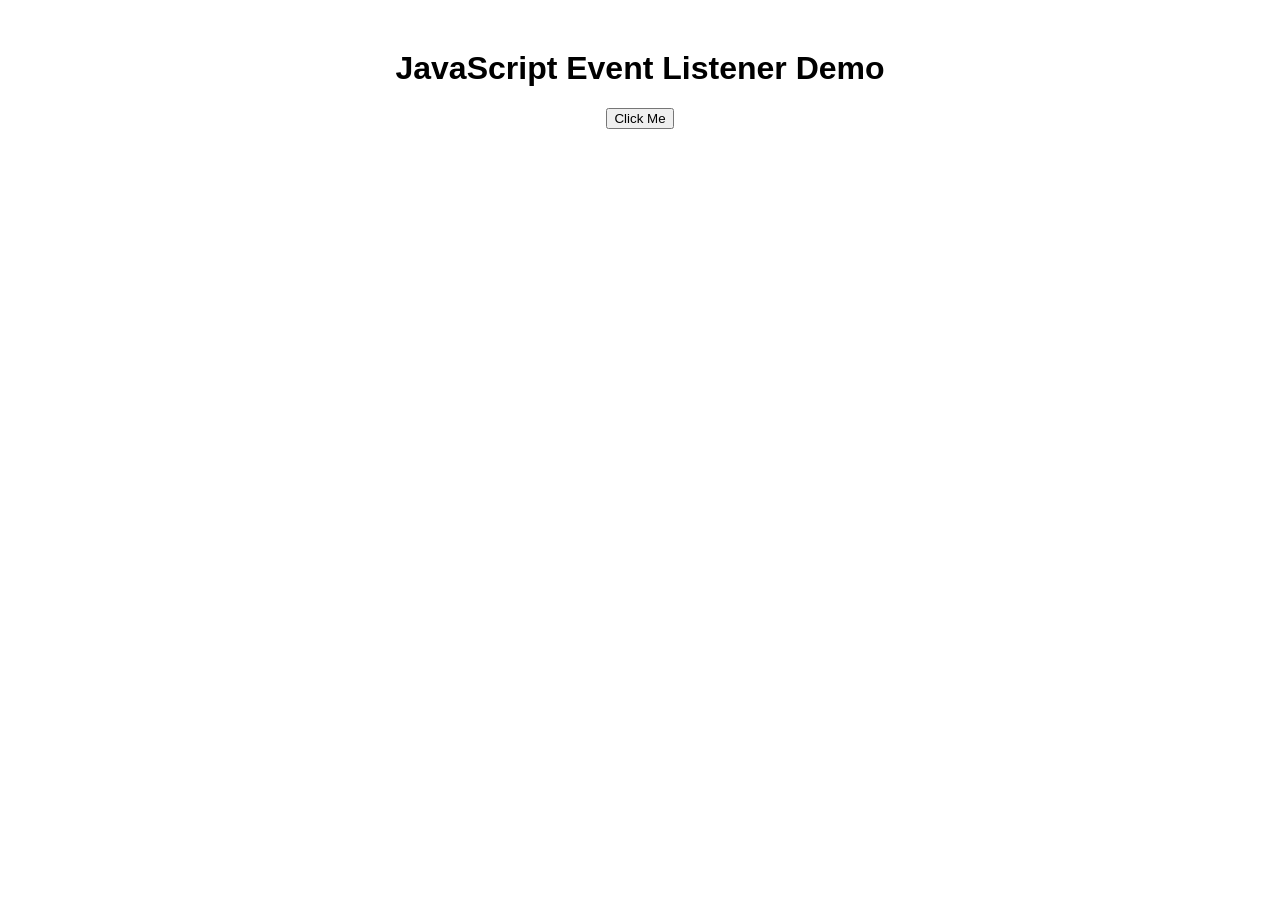
<file: event.html>
<html >
<head>
    <title>Event Listener Example</title>
    <style>
        body {
            font-family: Arial, sans-serif;
            text-align: center;
            margin-top: 50px;
        }
        #message {
            margin-top: 20px;
            font-size: 18px;
            color: green;
        }
    </style>
</head>
<body>

    <h1>JavaScript Event Listener Demo</h1>
    <button id="myButton">Click Me</button>
    <div id="message"></div>

    <script>
       
        var button = document.getElementById("myButton");
        var message = document.getElementById("message");
        button.addEventListener("click", function() {
            message.innerHTML = "You clicked the button using an event listener!";
        });
    </script>

</body>
</html>
</file>
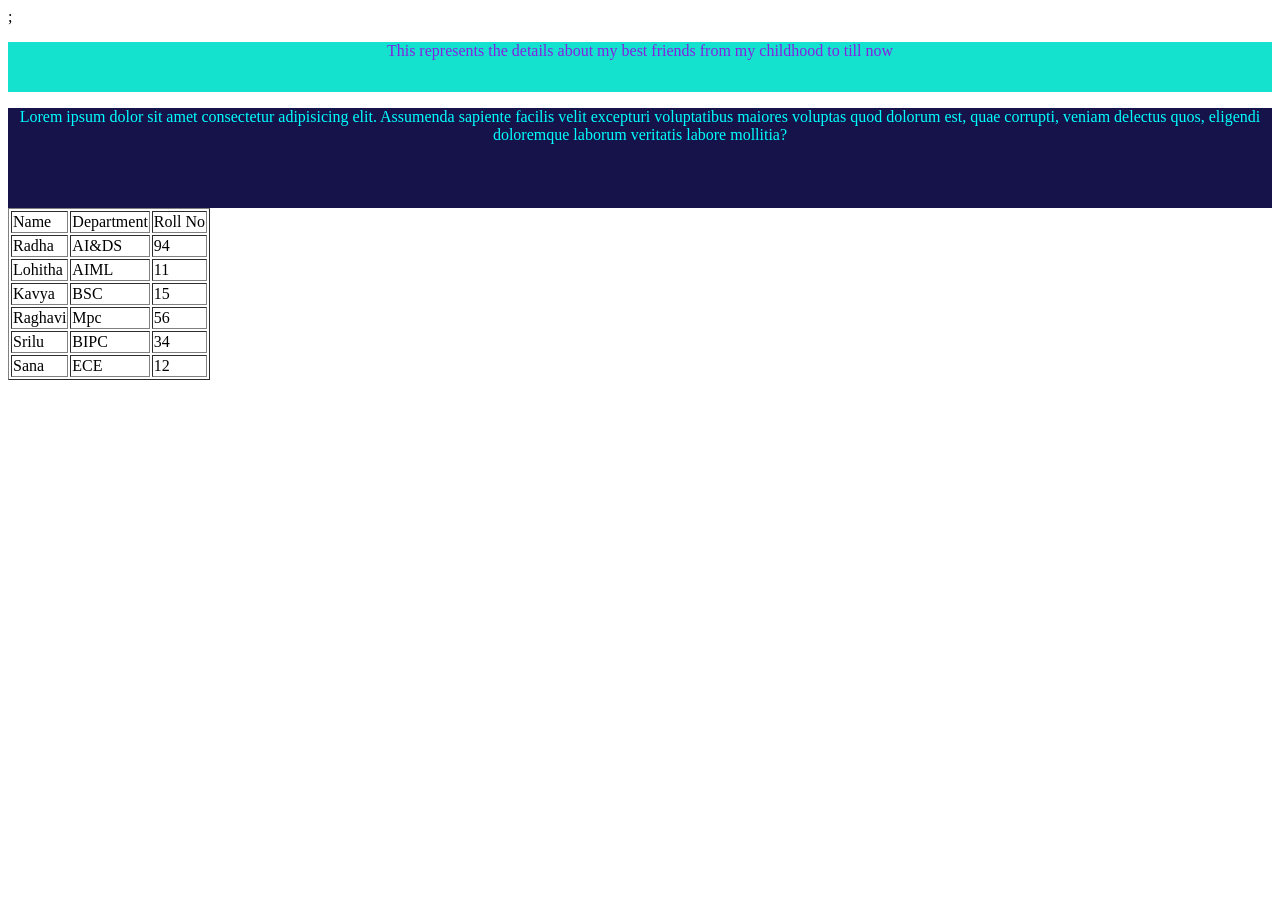
<file: table.html>
;
<!DOCTYPE html>
<html lang="en">

<head>
    <meta charset="UTF-8">
    <meta name="viewport" content="width=device-width, initial-scale=1.0">
    <title>Table By using External CSS</title>
    <link rel="stylesheet" href="style.css">
</head>

<body>
    <p>This represents the details about my best friends from my childhood to till now</p>
    <div>Lorem ipsum dolor sit amet consectetur adipisicing elit. Assumenda sapiente facilis velit excepturi
        voluptatibus maiores voluptas quod dolorum est, quae corrupti, veniam delectus quos, eligendi doloremque laborum
        veritatis labore mollitia?</div>
    <table border="">
        <tr>
            <td>Name</td>
            <td>Department</td>
            <td>Roll No</td>
        </tr>
        <tr>
            <td>Radha</td>
            <td>AI&DS</td>
            <td>94</td>
        </tr>
        <tr>
            <td>Lohitha</td>
            <td>AIML</td>
            <td>11</td>
        </tr>
        <tr>
            <td>Kavya</td>
            <td>BSC</td>
            <td>15</td>
        </tr>
        <tr>
            <td>Raghavi</td>
            <td>Mpc</td>
            <td>56</td>
        </tr>
        <tr>
            <td>Srilu</td>
            <td>BIPC</td>
            <td>34</td>
        </tr>
        <tr>
            <td>Sana</td>
            <td>ECE</td>
            <td>12</td>
        </tr>
    </table>
</body>

</html>
</file>
<file: style.css>
p{
     color: rgb(132, 34, 223);
     background-color: rgb(21, 226, 206);
     border:brown;
     border-width:50px ;
     height: 50px;
     font-weight: 100px;
     font-family: 'Times New Roman', Times, serif;
     table-layout: inherit;
     text-align: center;
}
div{
    color: aqua;
    background-color: rgb(22, 19, 74);
    text-align: center;
    text-decoration-color: crimson;
    height:100px;
    font-display: var(rgb);
}
</file>
